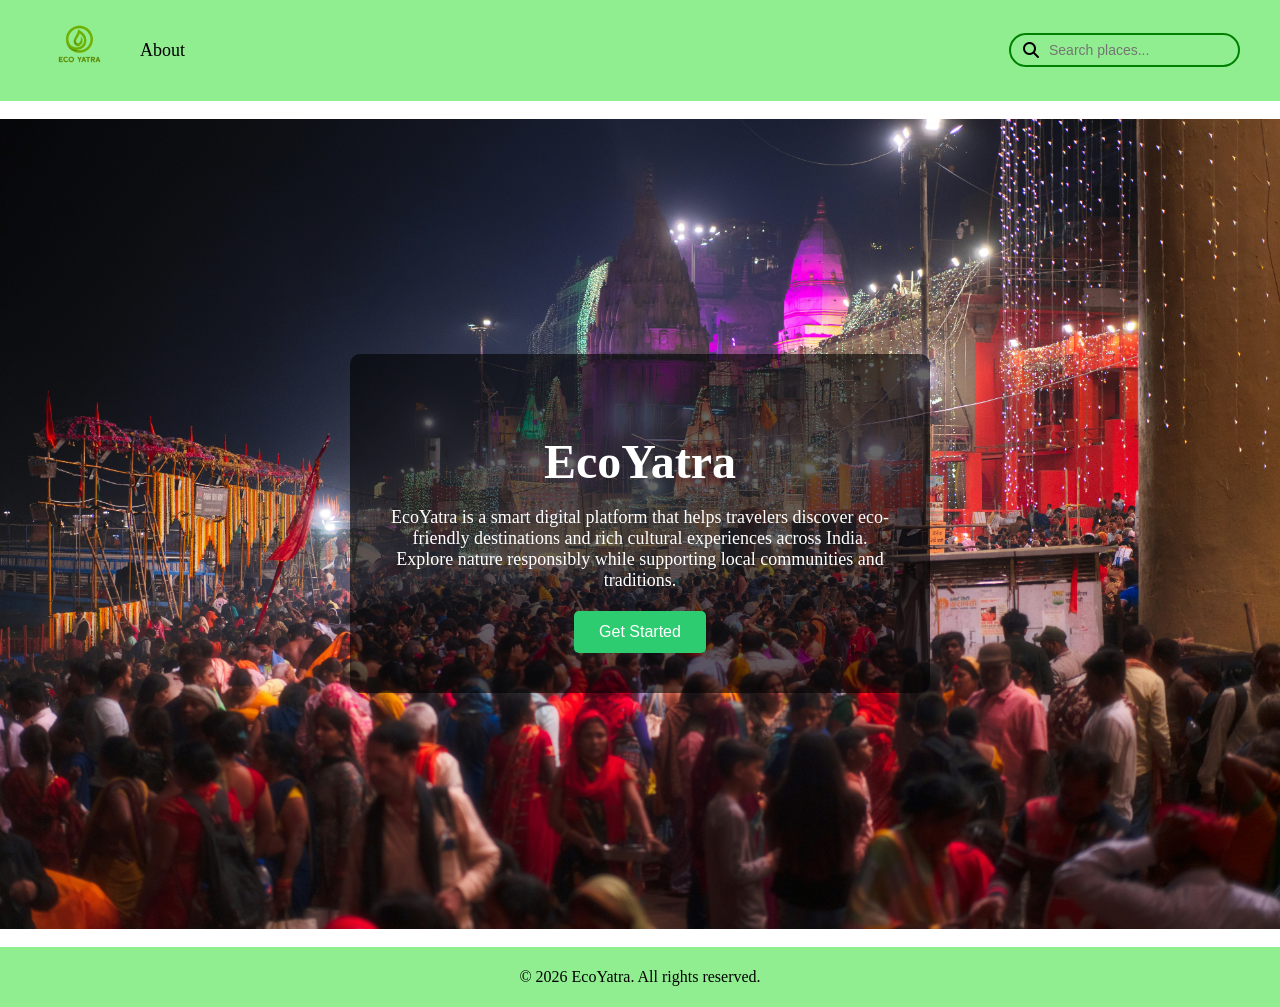
<file: index.html>
<!DOCTYPE html>
<html lang="en">
<head>
    <meta charset="UTF-8">
    <meta name="viewport" content="width=device-width, initial-scale=1.0">
    <title>Ecoyatra</title>
    <link rel="stylesheet" href="home.css">
    <link rel="stylesheet"
href="https://cdnjs.cloudflare.com/ajax/libs/font-awesome/6.5.0/css/all.min.css">
</head>
<body>
<nav class="navbar">
  <div class="left-section">
      <a href="home.html"><img src="logo.png" class="logo"></a>

      <a href="about.html" class="about">About</a>
  </div>

  <div class="search-box">
      <i class="fa fa-search"></i>
      <input type="text" placeholder="Search places...">
  </div>
</nav>
<br>
<section class="hero">
    <div class="hero-content">
        <h1>EcoYatra</h1>
        <p>
            EcoYatra is a smart digital platform that helps travelers discover
            eco-friendly destinations and rich cultural experiences across India.
            Explore nature responsibly while supporting local communities and traditions.
        </p>

        <a href="welcome.html"><button class="start-btn">Get Started</button></a>
    </div>
</section>
<br>
<footer>
    <p>&copy; 2026 EcoYatra. All rights reserved.</p>
</footer>
</body>
</html>
</file>
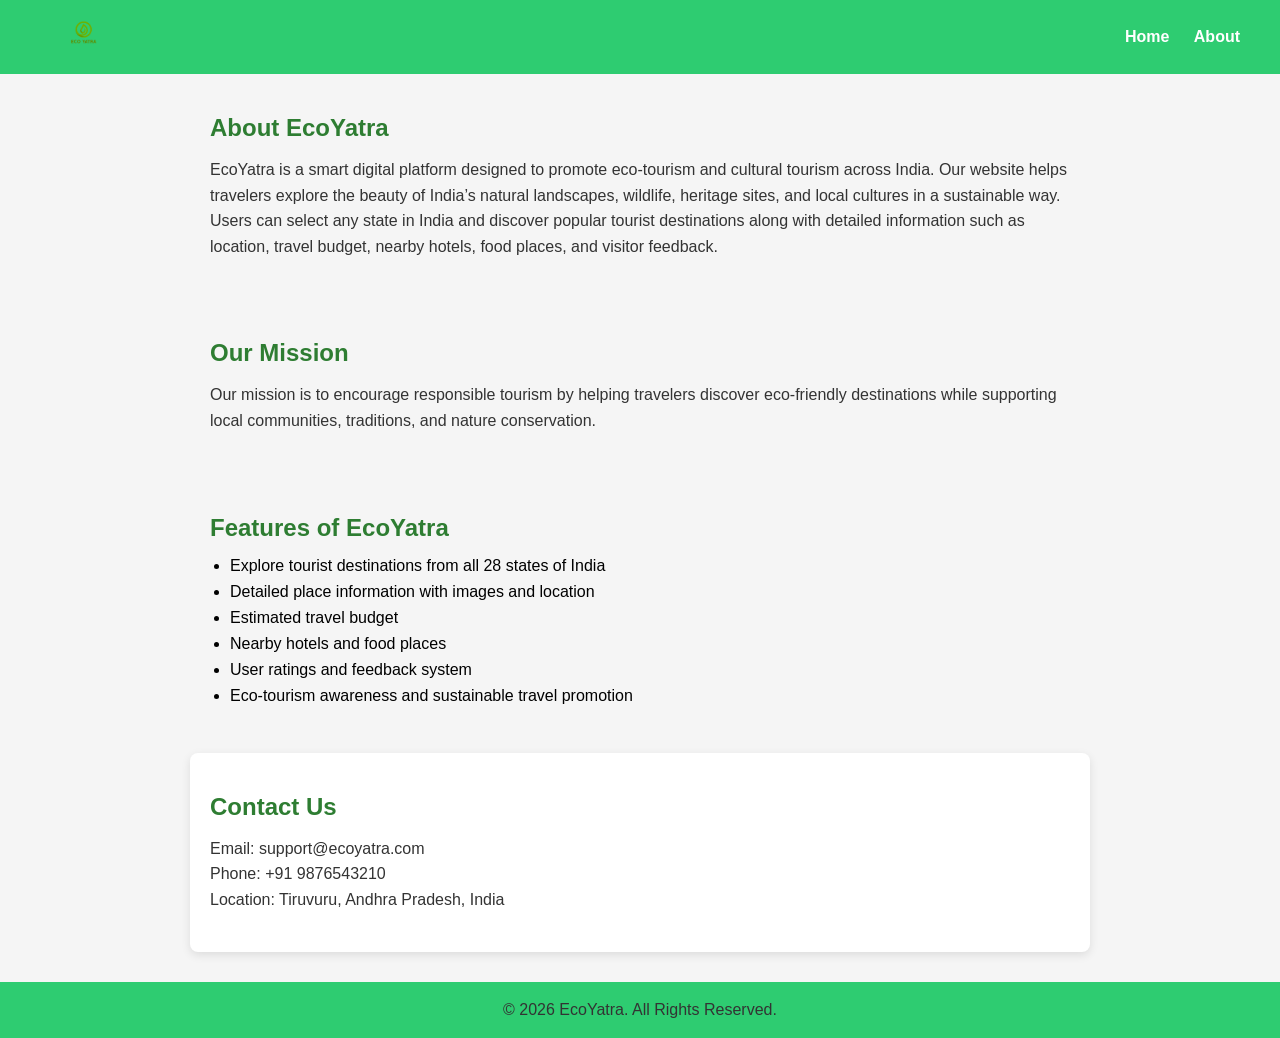
<file: about.html>
<!DOCTYPE html>
<html lang="en">
<head>
<meta charset="UTF-8">
<meta name="viewport" content="width=device-width, initial-scale=1.0">
<title>About EcoYatra</title>
<link rel="stylesheet" href="about.css">
</head>

<body>

<nav class="navbar">
<div class="logo-section">
<a href="home.html"><img src="logo.png" class="logo"></a>
</div>

<div>
<a href="home.html">Home</a>
<a href="about.html">About</a>
</div>
</nav>


<section class="about-section">

<h1>About EcoYatra</h1>

<p>
EcoYatra is a smart digital platform designed to promote eco-tourism and cultural tourism across India.  
Our website helps travelers explore the beauty of India’s natural landscapes, wildlife, heritage sites, and local cultures in a sustainable way.
</p>

<p>
Users can select any state in India and discover popular tourist destinations along with detailed information such as location, travel budget, nearby hotels, food places, and visitor feedback.
</p>

</section>


<section class="mission-section">

<h2>Our Mission</h2>

<p>
Our mission is to encourage responsible tourism by helping travelers discover eco-friendly destinations while supporting local communities, traditions, and nature conservation.
</p>

</section>


<section class="features-section">

<h2>Features of EcoYatra</h2>

<ul>
<li>Explore tourist destinations from all 28 states of India</li>
<li>Detailed place information with images and location</li>
<li>Estimated travel budget</li>
<li>Nearby hotels and food places</li>
<li>User ratings and feedback system</li>
<li>Eco-tourism awareness and sustainable travel promotion</li>
</ul>

</section>


<section class="contact-section">

<h2>Contact Us</h2>

<p>Email: support@ecoyatra.com</p>
<p>Phone: +91 9876543210</p>
<p>Location: Tiruvuru, Andhra Pradesh, India</p>

</section>


<footer>
<p>© 2026 EcoYatra. All Rights Reserved.</p>
</footer>

</body>
</html>
</file>
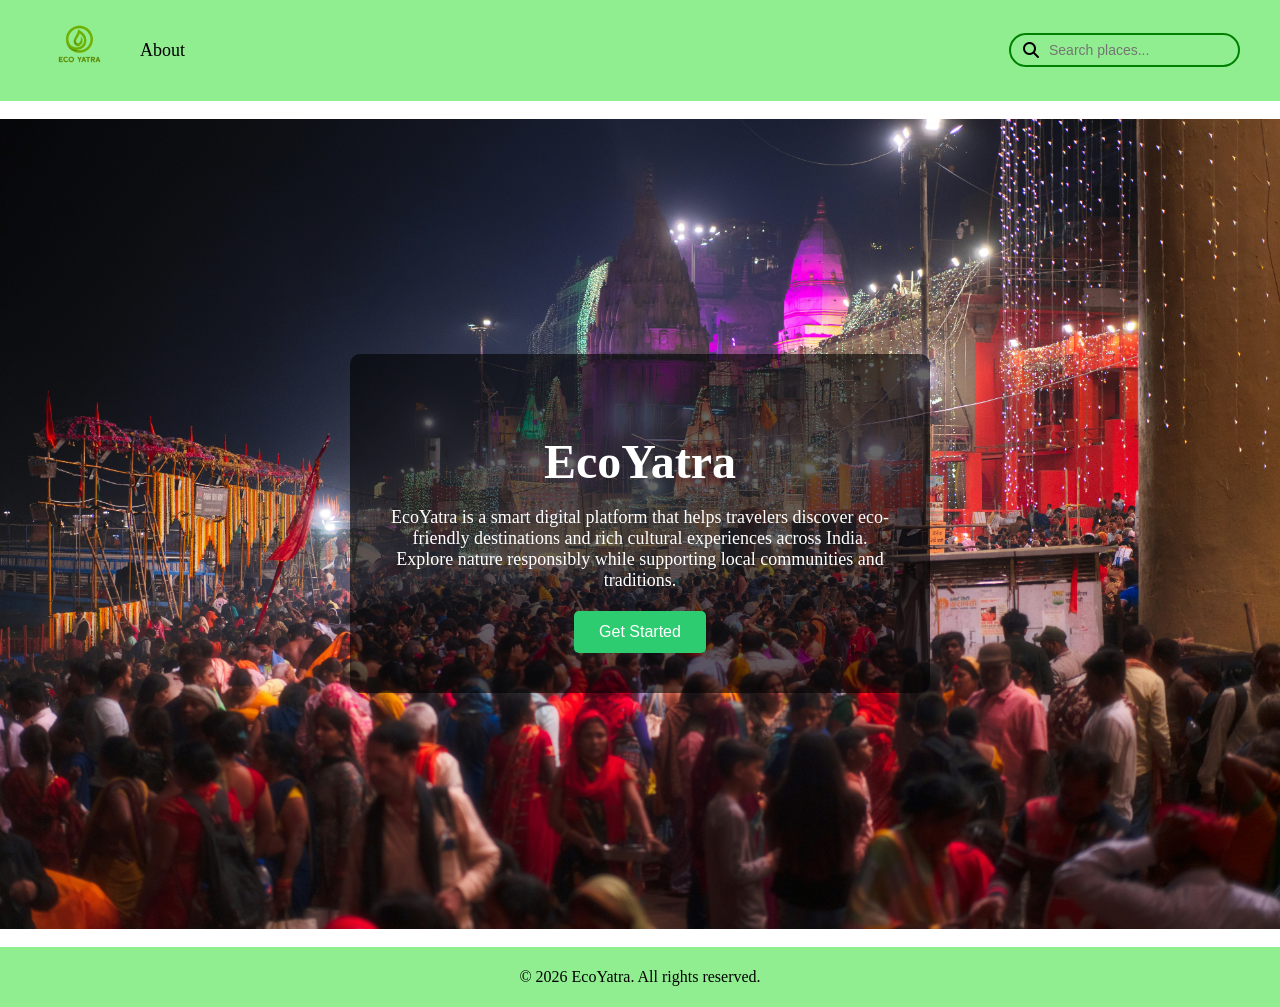
<file: home.html>
<!DOCTYPE html>
<html lang="en">
<head>
    <meta charset="UTF-8">
    <meta name="viewport" content="width=device-width, initial-scale=1.0">
    <title>Ecoyatra</title>
    <link rel="stylesheet" href="home.css">
    <link rel="stylesheet"
href="https://cdnjs.cloudflare.com/ajax/libs/font-awesome/6.5.0/css/all.min.css">
</head>
<body>
<nav class="navbar">
  <div class="left-section">
      <a href="home.html"><img src="logo.png" class="logo"></a>

      <a href="about.html" class="about">About</a>
  </div>

  <div class="search-box">
      <i class="fa fa-search"></i>
      <input type="text" placeholder="Search places...">
  </div>
</nav>
<br>
<section class="hero">
    <div class="hero-content">
        <h1>EcoYatra</h1>
        <p>
            EcoYatra is a smart digital platform that helps travelers discover
            eco-friendly destinations and rich cultural experiences across India.
            Explore nature responsibly while supporting local communities and traditions.
        </p>

        <a href="welcome.html"><button class="start-btn">Get Started</button></a>
    </div>
</section>
<br>
<footer>
    <p>&copy; 2026 EcoYatra. All rights reserved.</p>
</footer>
</body>
</html>
</file>
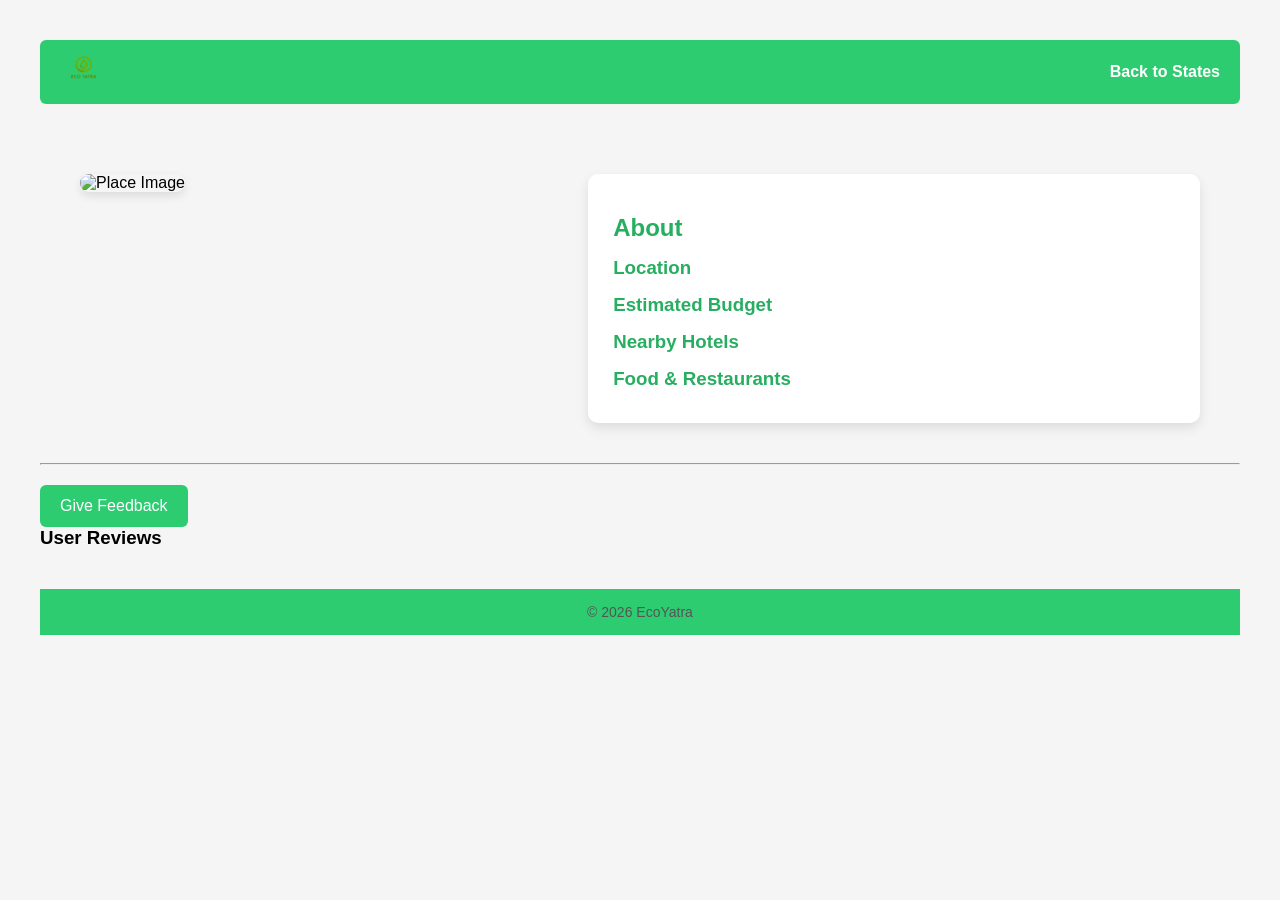
<file: place.html>
<!DOCTYPE html>
<html>
<head>

<title>EcoYatra Place</title>

<link rel="stylesheet" href="place.css">

</head>

<body>

<!-- Navbar -->

<nav class="navbar">

<div class="nav-left">
<img src="logo.png" class="logo" alt="EcoYatra Logo">
</div>

<div class="nav-right">
<a href="welcome.html" class="about">Back to States</a>
</div>

</nav>


<h1 id="place-name"></h1>


<div class="place-container">

<div class="left">
<img id="place-image" alt="Place Image">
</div>

<div class="right">

<h2>About</h2>
<p id="place-description"></p>

<h3>Location</h3>
<p id="place-location"></p>

<h3>Estimated Budget</h3>
<p id="place-budget"></p>

<h3>Nearby Hotels</h3>
<ul id="place-hotels"></ul>

<h3>Food & Restaurants</h3>
<ul id="place-food"></ul>

</div>

</div>


<hr>


<!-- Feedback Section -->

<button id="feedbackBtn">Give Feedback</button>


<div id="feedbackForm" class="feedback-form">

<h3>Share Your Experience</h3>

<input type="text" id="name" placeholder="Your Name">

<select id="rating">
<option value="">Select Rating</option>
<option value="5">⭐⭐⭐⭐⭐ Excellent</option>
<option value="4">⭐⭐⭐⭐ Good</option>
<option value="3">⭐⭐⭐ Average</option>
<option value="2">⭐⭐ Poor</option>
<option value="1">⭐ Bad</option>
</select>

<textarea id="comment" placeholder="Write your feedback"></textarea>

<button onclick="submitFeedback()">Submit</button>

</div>


<h3>User Reviews</h3>

<div id="commentsContainer"></div>


<footer>
<p>© 2026 EcoYatra</p>
</footer>


<script src="placedata.js"></script>
<script src="place.js"></script>

</body>
</html>
</file>
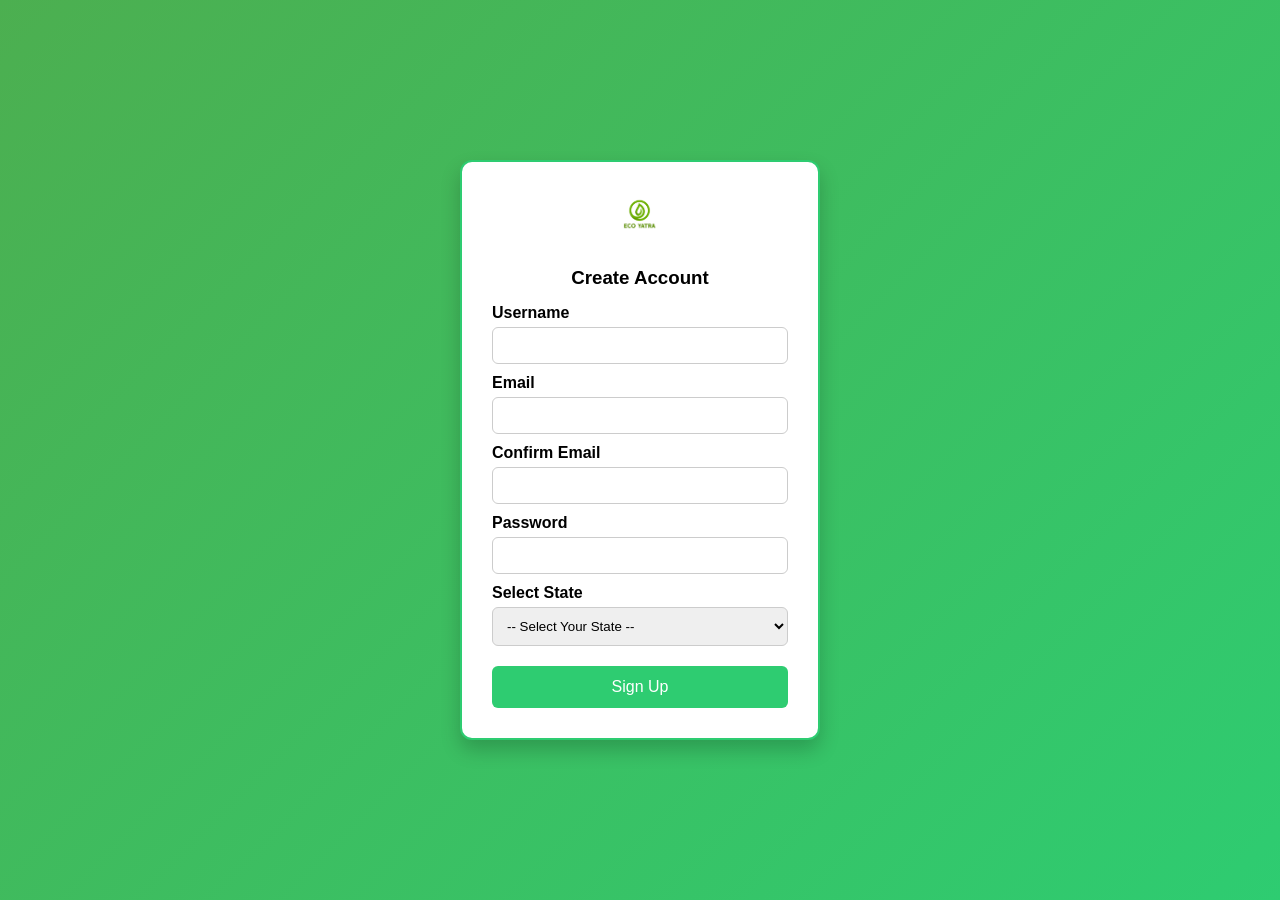
<file: signup.html>
<!DOCTYPE html>
<html lang="en">
<head>
    <meta charset="UTF-8">
    <meta name="viewport" content="width=device-width, initial-scale=1.0">
    <title>EcoYatra | Sign Up</title>
    <link rel="stylesheet" href="signup.css">
</head>
<body>

<div class="container">

    <!-- Logo Section -->
    <div class="logo-section">
        <img src="logo.png" alt="EcoYatra Logo">
    </div>

    <form action="signup" class="signup-form">

        <h3>Create Account</h3>

        <label for="username">Username</label>
        <input type="text" id="username" name="username" required>

        <label for="email">Email</label>
        <input type="email" id="email" name="email" required>

        <label for="confirm-email">Confirm Email</label>
        <input type="email" id="confirm-email" name="confirm-email" required>

        <label for="password">Password</label>
        <input type="password" id="password" name="password" required>

        <label for="state">Select State</label>
        <select id="state" name="state" required>
            <option value="">-- Select Your State --</option>
            <option>Andhra Pradesh</option>
            <option>Telangana</option>
            <option>Tamil Nadu</option>
            <option>Karnataka</option>
            <option>Kerala</option>
            <option>Maharashtra</option>
            <option>Goa</option>
            <option>Rajasthan</option>
            <option>Himachal Pradesh</option>
            <option>Uttarakhand</option>
        </select>

        <button type="submit">Sign Up</button>

    </form>

</div>
<script src="signup.js"></script>
</body>
</html>
</file>
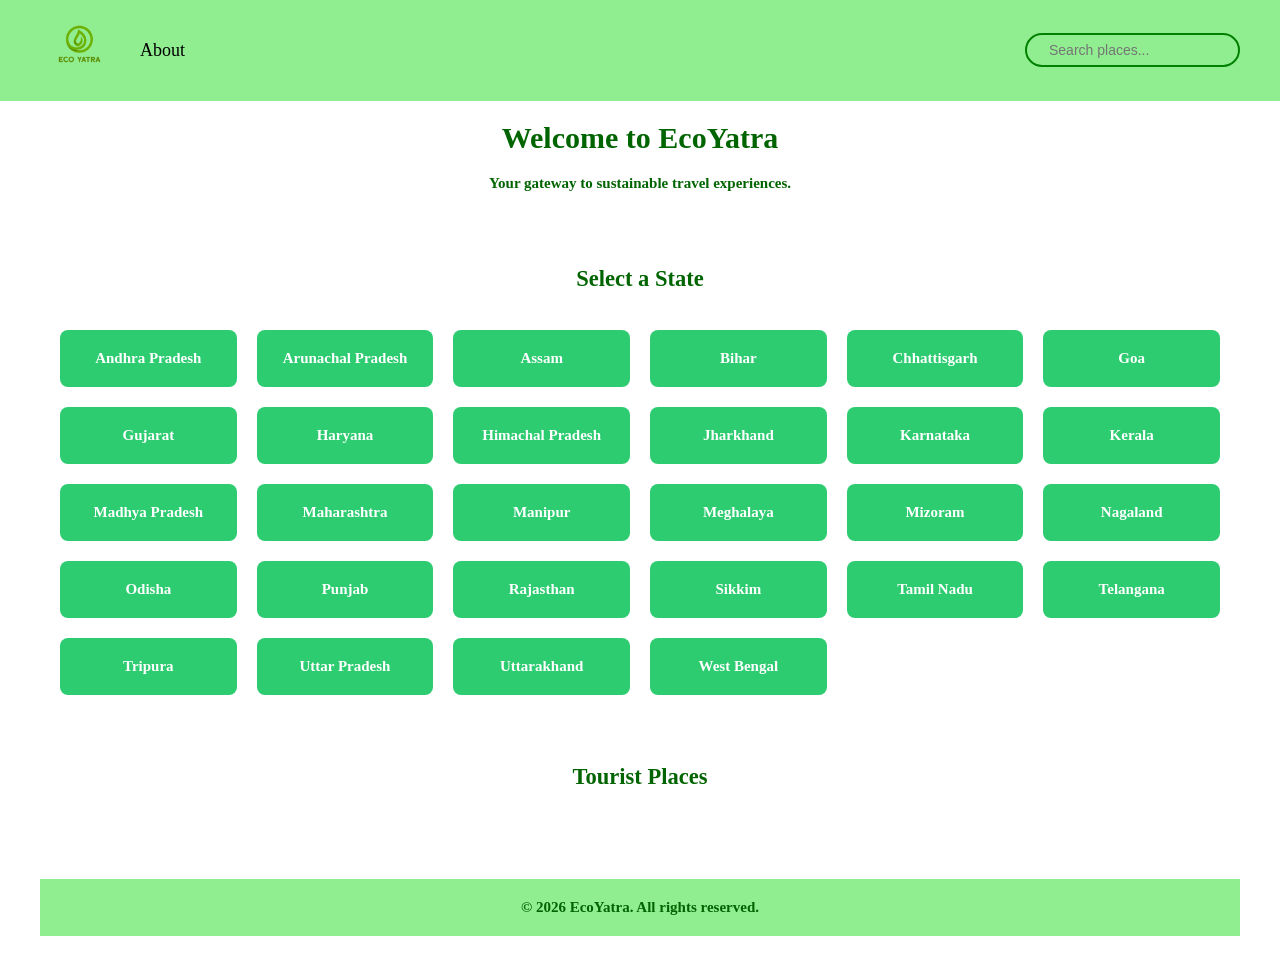
<file: welcome.html>
<!DOCTYPE html>
<html lang="en">
<head>
    <meta charset="UTF-8">
    <meta name="viewport" content="width=device-width, initial-scale=1.0">
    <title>EcoYatra</title>
    <link rel="stylesheet" href="welcome.css">
</head>
<body>
<nav class="navbar">
  <div class="left-section">
      <a href="home.html"><img src="logo.png" class="logo"></a>

      <a href="about.html" class="about">About</a>
  </div>

  <div class="search-box">
      <i class="fa fa-search"></i>
      <input type="text" placeholder="Search places...">
  </div>
</nav>
<div class="welcome-section">
    <h1>Welcome to EcoYatra</h1>
    <p>Your gateway to sustainable travel experiences.</p>
    <section class="states-section">

<h2>Select a State</h2>

<div class="states-container">

<div class="state-card" onclick="showPlaces('Andhra Pradesh')">Andhra Pradesh</div>
<div class="state-card" onclick="showPlaces('Arunachal Pradesh')">Arunachal Pradesh</div>
<div class="state-card" onclick="showPlaces('Assam')">Assam</div>
<div class="state-card" onclick="showPlaces('Bihar')">Bihar</div>
<div class="state-card" onclick="showPlaces('Chhattisgarh')">Chhattisgarh</div>
<div class="state-card" onclick="showPlaces('Goa')">Goa</div>
<div class="state-card" onclick="showPlaces('Gujarat')">Gujarat</div>
<div class="state-card" onclick="showPlaces('Haryana')">Haryana</div>
<div class="state-card" onclick="showPlaces('Himachal Pradesh')">Himachal Pradesh</div>
<div class="state-card" onclick="showPlaces('Jharkhand')">Jharkhand</div>
<div class="state-card" onclick="showPlaces('Karnataka')">Karnataka</div>
<div class="state-card" onclick="showPlaces('Kerala')">Kerala</div>
<div class="state-card" onclick="showPlaces('Madhya Pradesh')">Madhya Pradesh</div>
<div class="state-card" onclick="showPlaces('Maharashtra')">Maharashtra</div>
<div class="state-card" onclick="showPlaces('Manipur')">Manipur</div>
<div class="state-card" onclick="showPlaces('Meghalaya')">Meghalaya</div>
<div class="state-card" onclick="showPlaces('Mizoram')">Mizoram</div>
<div class="state-card" onclick="showPlaces('Nagaland')">Nagaland</div>
<div class="state-card" onclick="showPlaces('Odisha')">Odisha</div>
<div class="state-card" onclick="showPlaces('Punjab')">Punjab</div>
<div class="state-card" onclick="showPlaces('Rajasthan')">Rajasthan</div>
<div class="state-card" onclick="showPlaces('Sikkim')">Sikkim</div>
<div class="state-card" onclick="showPlaces('Tamil Nadu')">Tamil Nadu</div>
<div class="state-card" onclick="showPlaces('Telangana')">Telangana</div>
<div class="state-card" onclick="showPlaces('Tripura')">Tripura</div>
<div class="state-card" onclick="showPlaces('Uttar Pradesh')">Uttar Pradesh</div>
<div class="state-card" onclick="showPlaces('Uttarakhand')">Uttarakhand</div>
<div class="state-card" onclick="showPlaces('West Bengal')">West Bengal</div>

</div>  
<section class="places-section">
<h2>Tourist Places</h2>

<div id="places-container"></div>

</section>
<footer>
    <p>&copy; 2026 EcoYatra. All rights reserved.</p>
</footer>

<script src="places.js"></script>
</body>
</html>
</file>
<file: home.css>
body{
  margin:0;
  font-family: 'Times New Roman', Times, serif;
}

.navbar{
  display:flex;
  justify-content:space-between;
  align-items:center;
  padding:15px 40px;
  background: lightgreen;
}

.left-section{
  display:flex;
  align-items:center;
  gap:20px;
}

.logo{
  width:80px;
}

.about{
  text-decoration:none;
  font-size:18px;
  color:black;
}
.about:hover{
  color:darkgreen;
}

.search-box{
  display:flex;
  align-items:center;
  border:2px solid green;
  border-radius:25px;
  padding:6px 12px;
}

.search-box i{
  margin-right:8px;
}

.search-box input{
  border:none;
  outline:none;
  background-color: lightgreen;
  font-size:14px;
}
.hero {
    height: 90vh;
    background-image: url("home.jpg");
    background-size: cover;
    background-position: center;
    display: flex;
    justify-content: center;
    align-items: center;
}

.hero-content {
    background-color: rgba(0, 0, 0, 0.6);
    padding: 40px;
    width: 500px;
    text-align: center;
    border-radius: 10px;
    color: white;
}

.hero-content h1 {
    font-size: 48px;
    margin-bottom: 15px;
}

.hero-content p {
    font-size: 18px;
    margin-bottom: 20px;
}

.start-btn {
    padding: 12px 25px;
    font-size: 16px;
    background-color: #2ecc71;
    border: none;
    border-radius: 5px;
    color: white;
    cursor: pointer;
}

.start-btn:hover {
    background-color: #27ae60;
}

footer {
    background-color: lightgreen;
    padding: 5px;
    text-align: center;
}
</file>
<file: about.css>
*{
margin:0;
padding:0;
box-sizing:border-box;
font-family:Arial, Helvetica, sans-serif;
}

body{
background:#f5f5f5;
}

/* Navbar */

.navbar{
display:flex;
justify-content:space-between;
align-items:center;
padding:15px 40px;
background:#2ecc71;
color:white;
}

.logo{
height:40px;
margin-right:10px;
}

.logo-section{
display:flex;
align-items:center;
}

.navbar a{
color:white;
text-decoration:none;
margin-left:20px;
font-weight:bold;
}

/* Sections */

section{
max-width:900px;
margin:auto;
padding:40px 20px;
}

h1,h2{
color:#2e7d32;
margin-bottom:15px;
}

p{
line-height:1.6;
color:#333;
}

ul{
margin-top:10px;
padding-left:20px;
}

li{
margin-bottom:8px;
}

/* Contact */

.contact-section{
background:white;
border-radius:8px;
box-shadow:0 3px 10px rgba(0,0,0,0.1);
}

/* Footer */

footer{
text-align:center;
padding:15px;
background:#2ecc71;
color:white;
margin-top:30px;
}
</file>
<file: place.css>
*{
margin:0;
padding:0;
box-sizing:border-box;
font-family:Arial, Helvetica, sans-serif;
}

body{
background:#f4f6f4;
}

/* Navbar (same style as main page) */

.navbar{
display:flex;
justify-content:space-between;
align-items:center;
padding:15px 40px;
background:#2ecc71;
color:white;
}

.logo{
height:40px;
}

.about{
color:white;
text-decoration:none;
margin-left:20px;
font-weight:bold;
}

/* Page Title */

#place-name{
text-align:center;
color:#2e7d32;
margin-top:30px;
margin-bottom:30px;
font-size:32px;
}

/* Main Container */

.place-container{
display:flex;
gap:40px;
padding:40px;
max-width:1200px;
margin:auto;
align-items:flex-start;
}

/* Image Section */

.left{
flex:1;
}

.left img{
width:100%;
border-radius:10px;
box-shadow:0 5px 15px rgba(0,0,0,0.2);
}

/* Info Section */

.right{
flex:1.2;
background:white;
padding:25px;
border-radius:10px;
box-shadow:0 5px 15px rgba(0,0,0,0.1);
}

.right h2{
color:#2e7d32;
margin-top:10px;
}

.right h3{
color:#2e7d32;
margin-top:20px;
}

.right p{
margin-top:8px;
line-height:1.6;
color:#444;
}

.right ul{
margin-top:8px;
padding-left:20px;
}

.right li{
margin-bottom:6px;
}

/* Footer */

footer{
margin-top:60px;
text-align:center;
background:#2ecc71;
color:white;
padding:15px;
}
/* General Page Styling */

body{
font-family: Arial, sans-serif;
background:#f5f5f5;
margin:0;
padding:40px;
}


/* Navbar */

.navbar{
display:flex;
justify-content:space-between;
align-items:center;
background:#2ecc71;
padding:10px 20px;
margin-bottom:30px;
border-radius:6px;
}

.logo{
height:40px;
}

.about{
color:white;
text-decoration:none;
font-weight:bold;
font-size:16px;
}

.about:hover{
text-decoration:underline;
}


/* Title */

h1{
text-align:center;
color:#2ecc71;
margin-bottom:30px;
}


/* Main Container */

.place-container{
display:flex;
gap:40px;
justify-content:center;
align-items:flex-start;
}


/* Left Image */

.left img{
width:450px;
border-radius:10px;
box-shadow:0 4px 10px rgba(0,0,0,0.1);
}


/* Right Content Card */

.right{
background:white;
padding:25px;
border-radius:10px;
box-shadow:0 5px 12px rgba(0,0,0,0.1);
width:600px;
}

.right h2,
.right h3{
color:#27ae60;
margin-top:15px;
}


/* Lists */

ul{
padding-left:20px;
}

li{
margin-bottom:5px;
}


/* Feedback Button */

#feedbackBtn{
background:#2ecc71;
color:white;
border:none;
padding:12px 20px;
font-size:16px;
border-radius:6px;
cursor:pointer;
margin-top:20px;
}

#feedbackBtn:hover{
background:#27ae60;
}


/* Feedback Form */

.feedback-form{
display:none;
margin-top:20px;
background:#ffffff;
padding:20px;
border-radius:8px;
box-shadow:0 2px 10px rgba(0,0,0,0.1);
max-width:500px;
}

.feedback-form h3{
color:#27ae60;
}

.feedback-form input,
.feedback-form select,
.feedback-form textarea{
width:100%;
padding:10px;
margin-top:10px;
border-radius:5px;
border:1px solid #ccc;
font-size:14px;
}

.feedback-form textarea{
height:80px;
resize:none;
}


/* Submit Button */

.feedback-form button{
margin-top:10px;
background:#2ecc71;
color:white;
border:none;
padding:10px 15px;
border-radius:5px;
cursor:pointer;
}

.feedback-form button:hover{
background:#27ae60;
}


/* Comments Section */

#commentsContainer{
margin-top:20px;
max-width:600px;
}

.comment-box{
background:white;
padding:15px;
margin-top:10px;
border-radius:6px;
box-shadow:0 2px 8px rgba(0,0,0,0.1);
}


/* Footer */

footer{
margin-top:40px;
text-align:center;
color:#555;
font-size:14px;
}
.place-card{
cursor:pointer;
transition:0.3s;
}

.place-card:hover{
transform:scale(1.03);
box-shadow:0 5px 15px rgba(0,0,0,0.2);
}
.state-card{
cursor:pointer;
transition:0.3s;
}

.state-card:hover{
transform:scale(1.05);
box-shadow:0 5px 15px rgba(0,0,0,0.2);
}
</file>
<file: signup.css>
*{
    margin:0;
    padding:0;
    box-sizing:border-box;
    font-family: Arial, Helvetica, sans-serif;
}

body{
    height:100vh;
    display:flex;
    justify-content:center;
    align-items:center;
    background:linear-gradient(135deg,#4CAF50,#2ecc71);
}

/* Container */
.container{
    background:white;
    padding:30px;
    border-radius:12px;
    border:2px solid #2ecc71;
    box-shadow:0 10px 20px rgba(0,0,0,0.2);
    width:360px;
}

/* Logo Section */
.logo-section{
    text-align:center;
    margin-bottom:15px;
}

.logo-section img{
    width:60px;
    margin-bottom:5px;
}

.logo-section h2{
    color:#27ae60;
}

/* Form */
.signup-form h3{
    text-align:center;
    margin-bottom:15px;
}

.signup-form label{
    display:block;
    margin-top:10px;
    font-weight:bold;
}

.signup-form input,
.signup-form select{
    width:100%;
    padding:10px;
    margin-top:5px;
    border:1px solid #ccc;
    border-radius:6px;
}

/* Button */
.signup-form button{
    width:100%;
    padding:12px;
    margin-top:20px;
    border:none;
    border-radius:6px;
    background:#2ecc71;
    color:white;
    font-size:16px;
    cursor:pointer;
}

.signup-form button:hover{
    background:#27ae60;
}
</file>
<file: welcome.css>
body{
  margin:0;
  font-family: 'Times New Roman', Times, serif;
}

.navbar{
  display:flex;
  justify-content:space-between;
  align-items:center;
  padding:15px 40px;
  background: lightgreen;
}

.left-section{
  display:flex;
  align-items:center;
  gap:20px;
}

.logo{
  width:80px;
}
.welcome-section{
  font-size:15px;
  font-weight:bold;
  text-align: center;
  color:darkgreen;
}
.about{
  text-decoration:none;
  font-size:18px;
  color:black;
}
.about:hover{
  color:darkgreen;
}

.search-box{
  display:flex;
  align-items:center;
  border:2px solid green;
  border-radius:25px;
  padding:6px 12px;
}

.search-box i{
  margin-right:8px;
}

.search-box input{
  border:none;
  outline:none;
  background-color: lightgreen;
  font-size:14px;
}
footer {
    background-color: lightgreen;
    padding: 5px;
    text-align: center;
}
.states-section{
text-align:center;
padding:40px;
}

.states-container{
display:grid;
grid-template-columns:repeat(auto-fit,minmax(150px,1fr));
gap:20px;
padding:20px;
}

.state-card{
background:#2ecc71;
color:white;
padding:20px;
border-radius:8px;
cursor:pointer;
font-weight:bold;
transition:0.3s;
}

.state-card:hover{
background:#27ae60;
transform:scale(1.05);
}

.places-section{
text-align:center;
padding:30px;
}

#places-container{
display:grid;
grid-template-columns:repeat(auto-fit,minmax(200px,1fr));
gap:20px;
padding:20px;
}

.place-card{
background:white;
border:1px solid #ddd;
border-radius:8px;
padding:15px;
box-shadow:0 5px 10px rgba(0,0,0,0.1);
}
</file>
